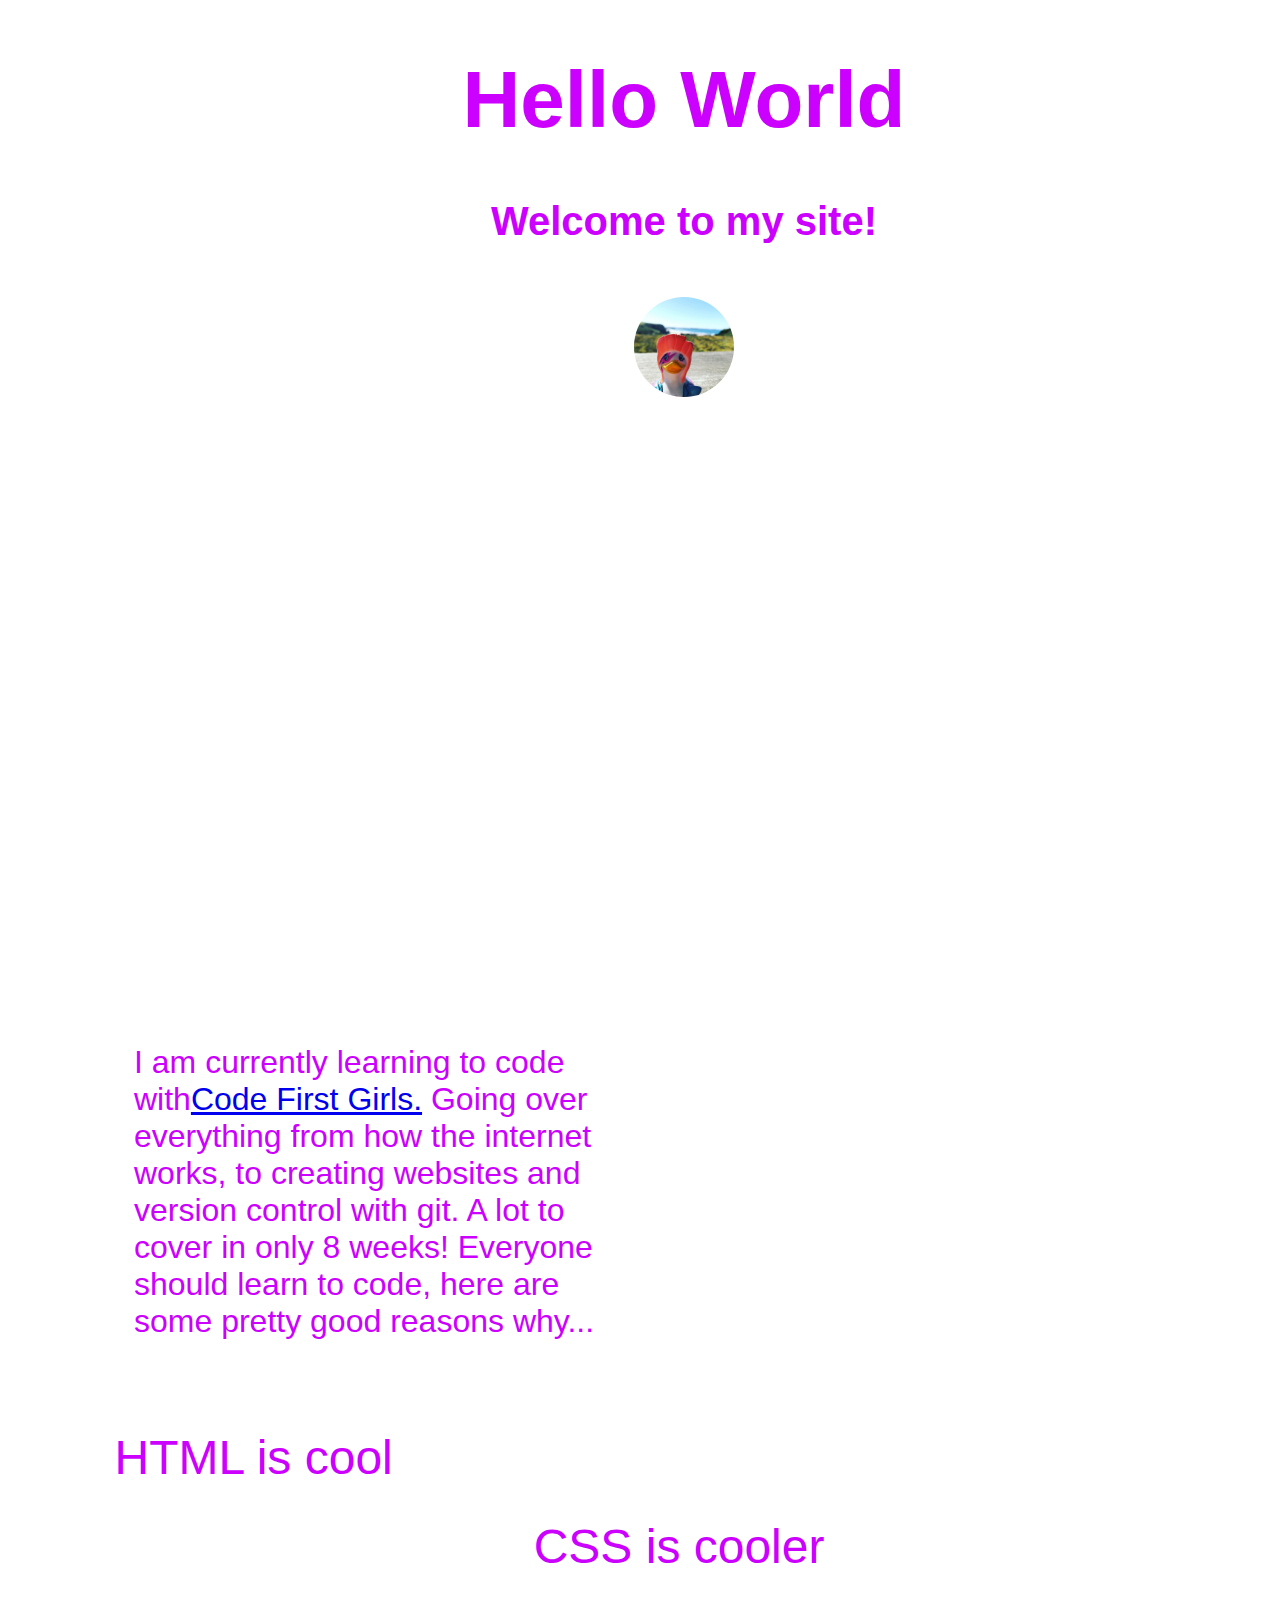
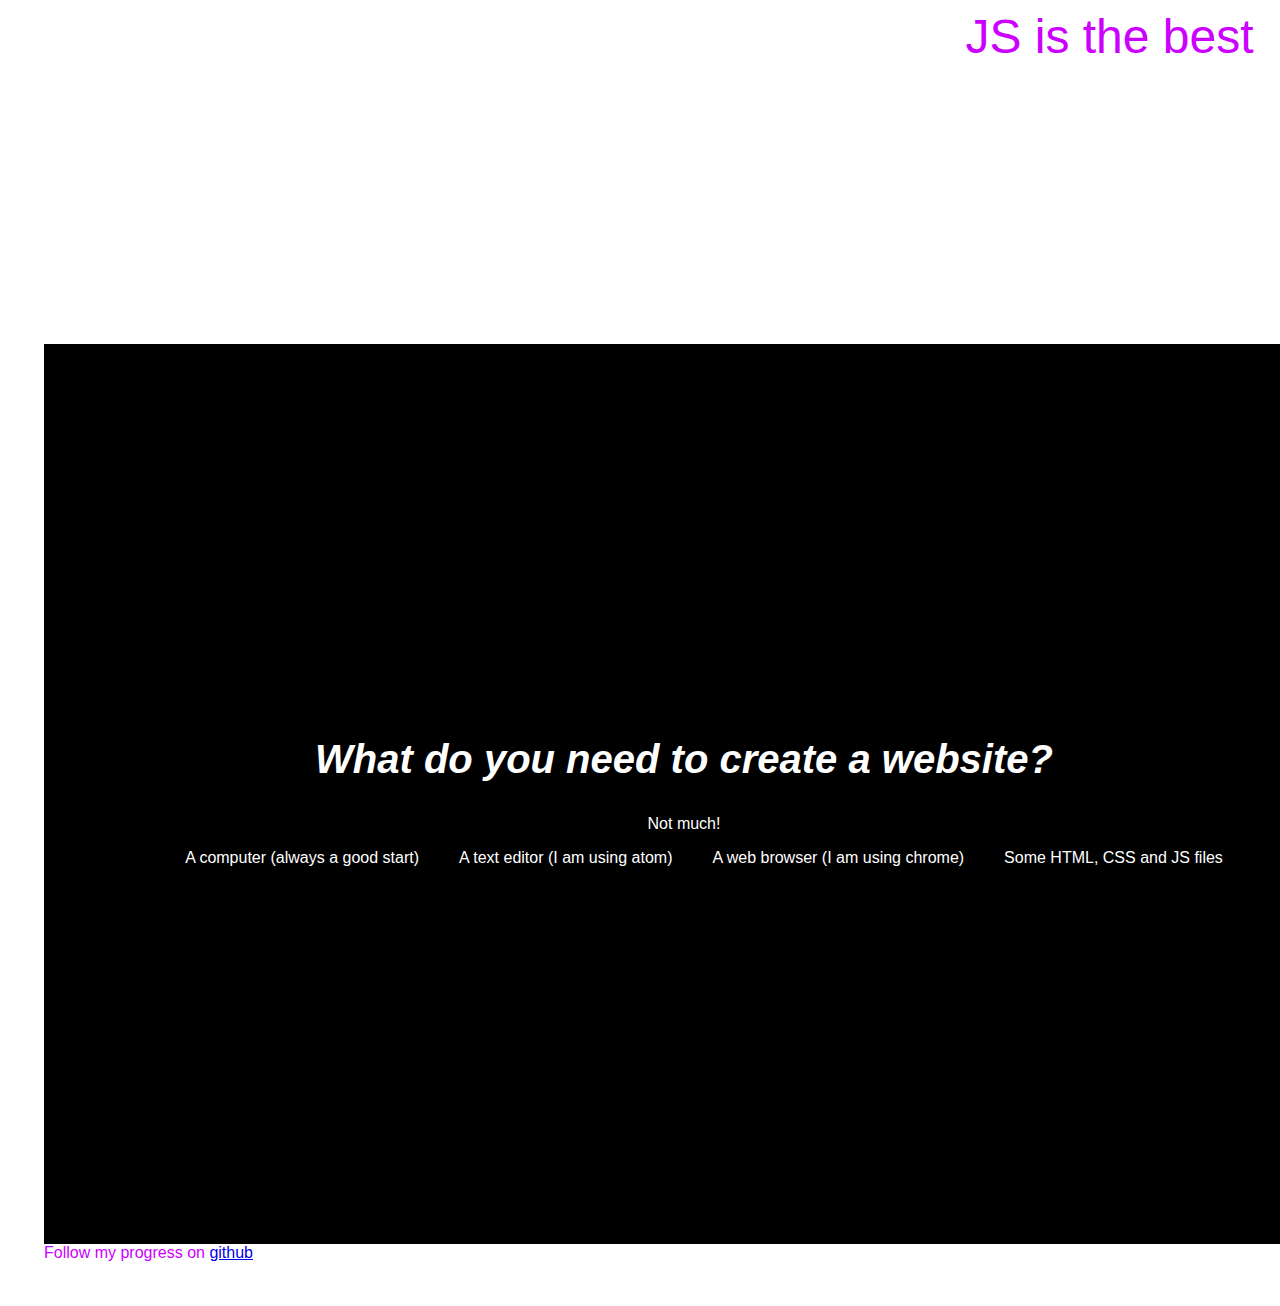
<file: index.html>
<!DOCTYPE html>
<head>
  <link rel="stylesheet" href="css/styles.css">
</head>
<body>
<div class="">

  <h1>Hello World</h1>

  <h2>Welcome to my site!</h2>

  <img src="duck.jpg" alt="" width="100px" height ="100px">
</div>

<div class="">
  <p>
    I am currently learning to code with<a href = "https://www.codefirstgirls.org.uk/">Code First Girls.</a> Going over everything from how the internet works, to creating websites and version control with git. A lot to cover in only 8 weeks!
    Everyone should learn to code, here are some pretty good reasons why...
  </p>

  <ol>
    <li>HTML is cool</li>
    <li id ="lower">CSS is cooler</li>
    <li id ="lowest">JS is the best</li>
  </ol>

</div>

<div class="contrast">
  <h2><em>What do you need to create a website?</em></h2>

  Not much!
  <ul>
  <li>A computer (always a good start)</li>
  <li>A text editor (I am using atom)</li>
  <li>A web browser (I am using chrome)</li>
  <li>Some HTML, CSS and JS files</li>
  </ul>
</div>
Follow my progress on <a href="https://github.com/">github</a>

</body>
</html>
</file>
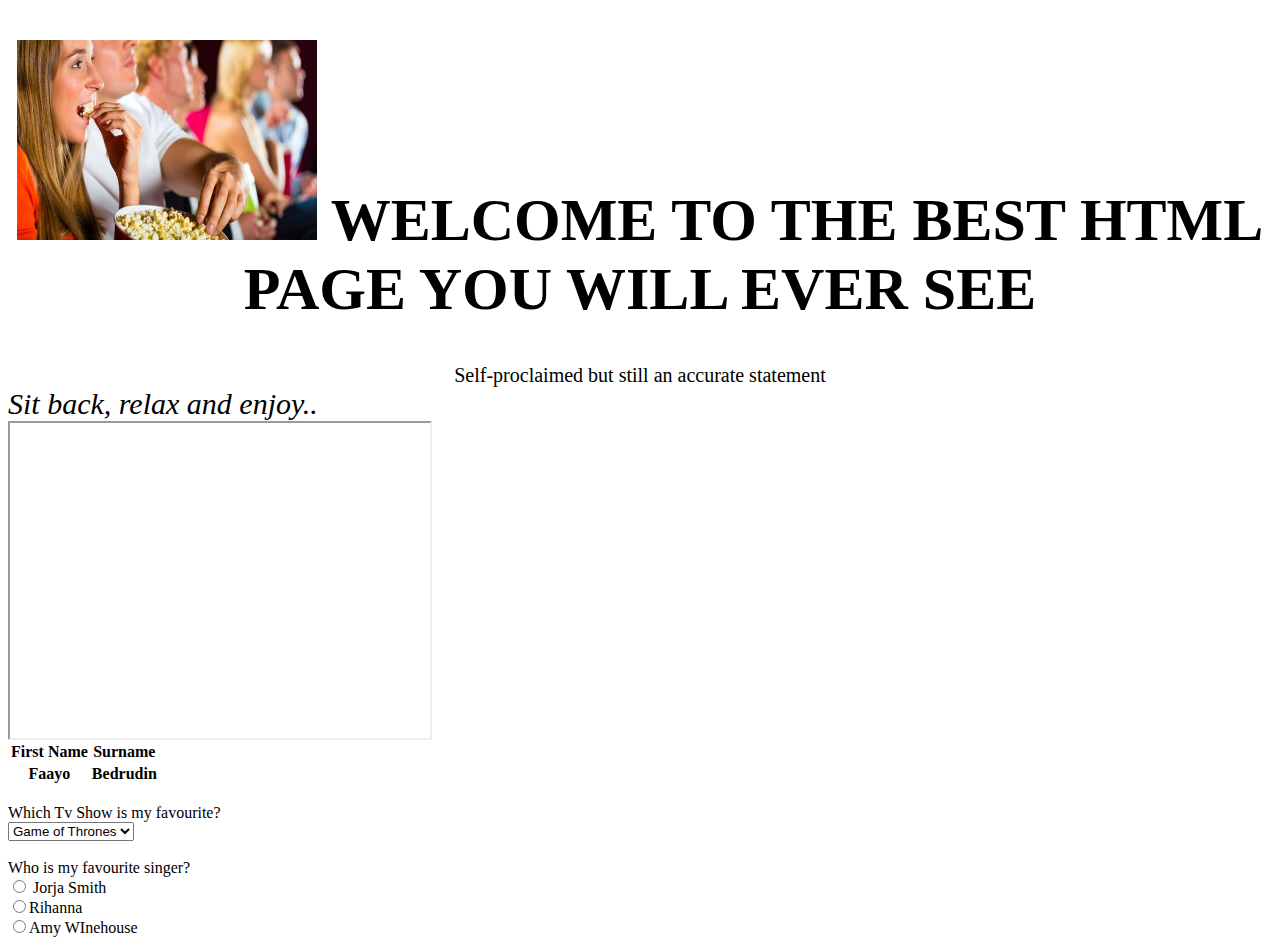
<file: html-cheatsheet.html>
<!DOCTYPE html>
<style>

  </style>
<body>
<div align="center">
  <h1 style="font-size:60px;">
    <img src="popcorn.jpg" alt="" width="300px" height ="200px">
    WELCOME TO THE BEST HTML PAGE YOU WILL EVER SEE
  </h1>
</div>
<div align="center">  <p1 style="font-size:20px;"> Self-proclaimed but still an accurate statement</p1></div>

  <div style="font-size:30px;">
    <i>Sit back, relax and enjoy..
    </i>
  </div>
  <iframe align="center" width="420" height="315"
src="https://www.youtube.com/embed/6Pkq_eBHXJ4">
</iframe>
<table>
  <tr>
    <th>First Name</th>
    <th>Surname</th>
  </tr>
<tr>
  <th>Faayo</th>
  <th>Bedrudin</th>
</tr>
</table>
<br>
<div class="">Which Tv Show is my favourite?

</div>
<select name="TV>">
  <option value="G">Game of Thrones</option>
  <option value="R">Rick and Morty</option>
  <option value="B">Breaking Bad</option>
  <option value="P">Pretty Little Liars</option>
</select>
<br>
<br>
<div class="">Who is my favourite singer?

</div>
<form>
  <input type="radio" value="J" > Jorja Smith<br>
  <input type="radio" value="R">Rihanna<br>
  <input type="radio" value="A">Amy WInehouse
</form>
  </body>
</html>
</file>
<file: css/styles.css>
body {
  color : #cc00ff;
  font-family: Helvetica;
  margin:44px;
}

div {
  min-height: 100vh;
  width: 100vw;
}

h1,h2 {
  text-align: center;
}
h1 {
  font-size: 5em;
}

h2 {
  font-size: 2.5em;
}

img{
  display: flex;
  padding: 20px;
  margin: 0 auto;
  border-radius: 130px;
}

p{
  width: 40%;
  margin: 10vh 10vh;
  font-size: 2em;
}

a{
  color: rgb(0.0.0);
}

ol{
  list-style: none;
  padding: 0;
  margin-bottom: 10%;
  font-size: 3em;
  display: flex;
  justify-content: space-around;
}

li#lower{
  margin-top:7%;
}

li#lowest{
  margin-top:14%;
}

div.contrast {
  background-color:rgb(0, 0, 0);
  color:rgb(255, 255, 255);
  display: flex;
  justify-content: center;
  align-items: center;
  flex-direction: column;
}

ul {
  list-style: none;
  display: flex;
}

li{
  margin: 0 20px;
  transition: 0.6s ease;
}

li:hover{
  font-size: 1.2em;
  transition: 0.6s ease;
}
</file>
